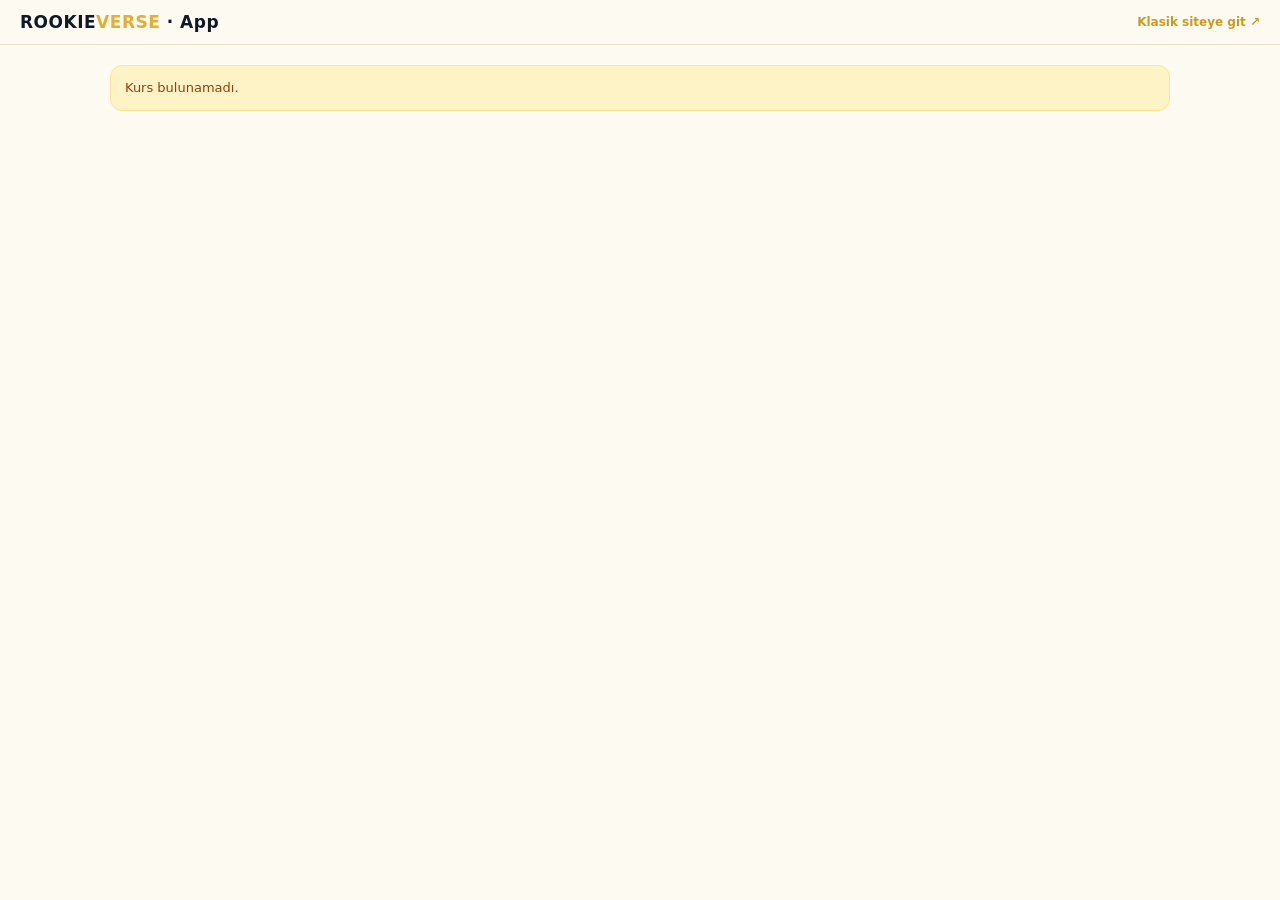
<file: app.html>
<!DOCTYPE html>
<html lang="tr">
<head>
<meta charset="utf-8">
<meta name="viewport" content="width=device-width, initial-scale=1">
<title>Rookieverse App</title>
<style>
  :root {
    --gold: #e5ae32;
    --gold-dark: #c99a24;
    --cream: #fdfaf2;
    --card: #f5f0e0;
    --line: #e8e0c8;
    --ink: #111827;
    --muted: #6b7280;
    --soft: #9ca3af;
  }
  * { box-sizing: border-box; margin: 0; padding: 0; }
  body { font-family: system-ui, -apple-system, "Segoe UI", Roboto, sans-serif; background: var(--cream); color: var(--ink); }
  a { text-decoration: none; color: inherit; }
  button { font-family: inherit; cursor: pointer; border: none; }

  header {
    position: sticky; top: 0; z-index: 10;
    display: flex; align-items: center; justify-content: space-between;
    padding: 12px 20px; background: var(--cream); border-bottom: 1px solid var(--line);
  }
  .logo { font-weight: 900; letter-spacing: .5px; font-size: 17px; }
  .logo b { color: var(--gold); }
  .backBtn {
    display: inline-block; background: #fff; border: 1px solid var(--line);
    padding: 7px 14px; border-radius: 999px; font-size: 13px; font-weight: 800; margin: 0 0 12px;
  }
  .backBtn:hover { background: var(--card); }

  main { max-width: 1100px; margin: 0 auto; padding: 20px; }

  .grid { display: grid; grid-template-columns: repeat(auto-fill, minmax(250px, 1fr)); gap: 16px; }
  .courseCard {
    background: #fff; border: 1px solid var(--line); border-radius: 14px; overflow: hidden;
    transition: transform .15s, box-shadow .15s; cursor: pointer; display: flex; flex-direction: column;
  }
  .courseCard:hover { transform: translateY(-3px); box-shadow: 0 8px 20px rgba(17,24,39,.08); }
  .courseCard img.cover { width: 100%; height: 140px; object-fit: cover; background: var(--card); }
  .courseBody { padding: 12px 14px 14px; display: flex; flex-direction: column; gap: 6px; flex: 1; }
  .badges { display: flex; gap: 6px; flex-wrap: wrap; }
  .badge {
    background: var(--gold); color: var(--ink); font-size: 10px; font-weight: 800;
    padding: 3px 8px; border-radius: 999px; text-transform: uppercase;
  }
  .badge.alt { background: var(--card); color: var(--muted); }
  .courseTitle { font-size: 15px; font-weight: 800; line-height: 1.25; }
  .courseTeam { font-size: 12px; color: var(--muted); font-weight: 600; }
  .courseMeta { margin-top: auto; font-size: 11px; color: var(--soft); }

  .cover-hero { width: 100%; max-height: 260px; object-fit: cover; border-radius: 14px; border: 1px solid var(--line); background: var(--card); }
  h1.big { font-size: 24px; font-weight: 900; line-height: 1.2; margin: 12px 0 4px; }
  .teamLine { color: var(--muted); font-size: 13px; font-weight: 700; margin-bottom: 8px; }
  .desc { color: #4b5563; font-size: 14px; line-height: 1.6; margin-bottom: 18px; }
  .divider { height: 1px; background: var(--line); margin: 18px 0; }
  .sectionLabel { color: var(--gold); font-size: 11px; font-weight: 800; letter-spacing: 2px; }
  .sectionTitle { font-size: 19px; font-weight: 800; margin: 2px 0 14px; }

  .moduleCard { background: var(--card); border: 1px solid var(--line); border-radius: 14px; margin-bottom: 10px; overflow: hidden; }
  .moduleHeader {
    width: 100%; display: flex; align-items: center; gap: 12px;
    padding: 14px 16px; background: transparent; text-align: left;
  }
  .moduleNum {
    width: 32px; height: 32px; border-radius: 16px; background: var(--gold);
    display: flex; align-items: center; justify-content: center; font-weight: 900; font-size: 14px; flex-shrink: 0;
  }
  .moduleTitle { font-weight: 700; font-size: 15px; flex: 1; }
  .moduleType { font-size: 11px; color: var(--muted); font-weight: 700; text-transform: uppercase; }
  .moduleArrow { color: var(--soft); font-size: 13px; transition: transform .2s; }
  .moduleArrow.open { transform: rotate(180deg); color: var(--gold); }

  .lessonItem {
    display: flex; align-items: center; gap: 12px; padding: 12px 16px;
    border-top: 1px solid var(--line); background: var(--cream); cursor: pointer;
  }
  .lessonItem:hover { background: #fff; }
  .lessonIcon { width: 32px; height: 32px; border-radius: 8px; background: var(--card); display: flex; align-items: center; justify-content: center; flex-shrink: 0; }
  .lessonTitle { font-size: 14px; font-weight: 600; flex: 1; }

  .playerWrap { background: #000; border-radius: 14px; overflow: hidden; margin-bottom: 14px; }
  .playerWrap video { width: 100%; max-height: 70vh; display: block; }
  .playerWrap iframe { width: 100%; height: 78vh; border: 0; display: block; background: #fff; }
  .playerTitle {
    color: #fff; background: #1f2937; padding: 10px 16px; font-size: 14px; font-weight: 700;
    display: flex; justify-content: space-between; gap: 10px; align-items: center; flex-wrap: wrap;
  }
  .playerTitle .t { overflow: hidden; text-overflow: ellipsis; white-space: nowrap; }
  .textCard { background: #fff; border: 1px solid var(--line); border-radius: 14px; padding: 18px; margin-bottom: 14px; white-space: pre-line; font-size: 14px; line-height: 1.7; color: #374151; }
  .actionRow { display: flex; gap: 10px; flex-wrap: wrap; margin-top: 4px; }
  .goldBtn { background: var(--gold); color: var(--ink); font-weight: 800; padding: 10px 18px; border-radius: 12px; font-size: 14px; }
  .ghostBtn { background: #fff; color: var(--ink); border: 1px solid var(--line); font-weight: 700; padding: 10px 18px; border-radius: 12px; font-size: 14px; }
  .ghostBtn:hover { background: var(--card); }
  .miniLink { color: var(--gold-dark); font-weight: 800; font-size: 12px; }

  .note { background: #fef3c7; color: #92400e; border: 1px solid #fde68a; padding: 12px 14px; border-radius: 12px; font-size: 13px; line-height: 1.5; margin-bottom: 16px; }
  .err { background: #fee2e2; color: #991b1b; border: 1px solid #fecaca; }
  .loading { text-align: center; color: var(--muted); padding: 60px 0; }
  .spinner { width: 34px; height: 34px; border: 4px solid var(--line); border-top-color: var(--gold); border-radius: 50%; margin: 0 auto 12px; animation: spin 1s linear infinite; }
  @keyframes spin { to { transform: rotate(360deg); } }
</style>
</head>
<body>
<header>
  <a class="logo" href="#/">ROOKIE<b>VERSE</b> · App</a>
  <a class="miniLink" href="courses.php" target="_blank" rel="noopener">Klasik siteye git ↗</a>
</header>
<main id="app"><div class="loading"><div class="spinner"></div>Yükleniyor…</div></main>

<script>
"use strict";
const ICONS = { video: "▶", youtube: "📺", pdf: "📄", text: "📝" };

// ---- yardımcılar -----------------------------------------------------------
function esc(s) {
  return String(s ?? "").replace(/[&<>"']/g, ch => (
    { "&": "&amp;", "<": "&lt;", ">": "&gt;", '"': "&quot;", "'": "&#39;" }[ch]
  ));
}
function digits(s) {
  const m = String(s ?? "").match(/\d+/g);
  return m ? parseInt(m.join(""), 10) : 0;
}
async function fetchDoc(url) {
  const res = await fetch(url);
  if (!res.ok) throw new Error(url + " -> HTTP " + res.status);
  const text = await res.text();
  return new DOMParser().parseFromString(text, "text/html");
}
const app = document.getElementById("app");

// ---- kazıyıcılar (site HTML'i → veri) --------------------------------------
// courses.php → kurs kartları
function parseCourses(doc) {
  return [...doc.querySelectorAll(".course-card")].map(card => {
    const link = card.querySelector("a");
    const titleEl = card.querySelector("h3");
    const title = (titleEl?.textContent || "").trim();
    if (!title || !link) return null;
    return {
      uid: new URL(link.getAttribute("href"), location.href).searchParams.get("course") || "",
      title,
      desc: (card.querySelector("p.line-clamp-3")?.textContent || "").trim(),
      level: (card.querySelector("span.text-green-800")?.textContent || "").trim(),
      category: (card.querySelector("span.text-blue-800")?.textContent || "").trim(),
      team: (card.querySelector(".team-name-button")?.textContent || "").trim(),
      cover: card.querySelector("img")?.getAttribute("src") || "",
    };
  }).filter(Boolean);
}

// courseDetails.php → öğrenci sayısı + modül listesi + kurs iç numarası
function parseCourseDetail(doc, courseUid) {
  const usersIcon = doc.querySelector('i[data-lucide="users"]');
  const student = usersIcon ? digits(usersIcon.parentElement?.textContent) : 0;
  const modules = [...doc.querySelectorAll("div.modulePlayer")].map((el, i) => {
    const mid = el.getAttribute("data-moduleid") || "";
    const ord = parseInt(el.getAttribute("data-ord") || "0", 10);
    return {
      moduleId: mid,
      ord,
      title: (el.querySelector("h4")?.textContent || ("Modül " + (i + 1))).trim(),
      // sitenin JS'i ile aynı adres kalıbı: ord = data-ord - 1
      watchUrl: `moduleDetails.php?course=${encodeURIComponent(courseUid)}&id=${encodeURIComponent(mid)}&ord=${ord - 1}`,
    };
  }).filter(m => m.moduleId);
  const internalId = (doc.documentElement.outerHTML.match(/const\s+course_id\s*=\s*(\d+)/) || [])[1] || "";
  return { student, modules, internalId };
}

// moduleDetails.php → modülün tüm içerikleri (video/youtube/pdf/metin)
function parseModuleContents(doc, fallbackTitle) {
  const out = [];
  doc.querySelectorAll("video").forEach(v => {
    const src = v.querySelector("source[src]")?.getAttribute("src") || v.getAttribute("src") || "";
    if (src.trim()) out.push({ type: "video", title: fallbackTitle, data: src.trim() });
  });
  doc.querySelectorAll("iframe[src]").forEach(f => {
    const src = f.getAttribute("src") || "";
    if (/youtube\.com\/embed|youtu\.be|youtube-nocookie\.com/.test(src)) {
      out.push({ type: "youtube", title: fallbackTitle + " (YouTube)", data: src.trim() });
    }
  });
  doc.querySelectorAll("a[download]").forEach(a => {
    const href = a.getAttribute("href") || "";
    if (!href.trim()) return;
    const card = a.closest("div.bg-white");
    const title = (card?.querySelector("div.font-medium")?.textContent || "Doküman").trim();
    out.push({ type: "pdf", title, data: href.trim() });
  });
  doc.querySelectorAll("div.whitespace-pre-line").forEach(t => {
    const txt = (t.textContent || "").trim();
    if (txt) out.push({ type: "text", title: fallbackTitle, data: txt });
  });
  return out;
}

// ---- durum + akış ----------------------------------------------------------
let coursesCache = null;

// site, modüle erişim izni yoksa 403+Location verir ya da courseDetails.php'ye
// yönlendirir; iki durumu da "kayıt yok" sayarız.
async function fetchModulePage(watchUrl) {
  const res = await fetch(watchUrl);
  const enrolled = res.ok && res.url.includes("moduleDetails.php");
  return { doc: new DOMParser().parseFromString(await res.text(), "text/html"), enrolled, finalUrl: res.url };
}

async function ensureEnrolled(internalCourseId) {
  await fetch("addStudent.php", {
    method: "POST",
    headers: { "Content-Type": "application/x-www-form-urlencoded" },
    body: "id=" + encodeURIComponent(internalCourseId),
  });
  // addStudent aynı zamanda access_course_<id> çerezini basar; tarayıcı saklar.
}

// ---- görünümler ------------------------------------------------------------
async function showCourses() {
  app.innerHTML = '<div class="loading"><div class="spinner"></div>Kurslar yükleniyor…</div>';
  try {
    if (!coursesCache) {
      coursesCache = parseCourses(await fetchDoc("courses.php"));
    }
    if (!coursesCache.length) {
      app.innerHTML = '<div class="note">Kurs bulunamadı.</div>';
      return;
    }
    app.innerHTML = '<div class="grid" id="grid"></div>';
    const grid = document.getElementById("grid");
    coursesCache.forEach((c, idx) => {
      const card = document.createElement("div");
      card.className = "courseCard";
      card.innerHTML =
        '<img class="cover" src="' + esc(c.cover) + '" alt="" onerror="this.style.visibility=\'hidden\'">' +
        '<div class="courseBody">' +
          '<div class="badges"><span class="badge">' + esc(c.category) + '</span>' +
          (c.level ? '<span class="badge alt">' + esc(c.level) + '</span>' : "") + '</div>' +
          '<div class="courseTitle">' + esc(c.title) + '</div>' +
          '<div class="courseTeam">⚡ ' + esc(c.team) + '</div>' +
        '</div>';
      card.addEventListener("click", () => { location.hash = "#/course/" + idx; });
      grid.appendChild(card);
    });
  } catch (e) {
    app.innerHTML = '<div class="note err">Kurslar yüklenemedi: ' + esc(e.message) + '</div>';
  }
}

async function showCourse(idx) {
  const course = coursesCache && coursesCache[idx];
  if (!course) { showCourses(); return; }
  app.innerHTML = '<div class="loading"><div class="spinner"></div>Kurs yükleniyor…</div>';
  let detail;
  try {
    const doc = await fetchDoc("courseDetails.php?course=" + encodeURIComponent(course.uid));
    detail = parseCourseDetail(doc, course.uid);
  } catch (e) {
    app.innerHTML = '<div class="note err">Kurs yüklenemedi: ' + esc(e.message) + '</div>';
    return;
  }
  window.__currentCourse = { idx, course, modules: detail.modules, internalId: detail.internalId };

  app.innerHTML =
    '<a class="backBtn" href="#/">← Geri</a>' +
    '<img class="cover-hero" src="' + esc(course.cover) + '" alt="" onerror="this.style.display=\'none\'">' +
    '<h1 class="big">' + esc(course.title) + '</h1>' +
    '<div class="badges" style="margin:6px 0 8px"><span class="badge">' + esc(course.category) + '</span>' +
      (course.level ? '<span class="badge alt">' + esc(course.level) + '</span>' : "") + '</div>' +
    '<div class="teamLine">⚡ ' + esc(course.team) + ' · ' + (detail.student ? detail.student + " öğrenci" : "öğrenci sayısı bilinmiyor") + '</div>' +
    (course.desc ? '<p class="desc">' + esc(course.desc) + '</p>' : "") +
    '<div class="divider"></div>' +
    '<div class="sectionLabel">KURS İÇERİĞİ</div>' +
    '<div class="sectionTitle">' + detail.modules.length + ' Modül</div>' +
    '<div id="modList"></div>';

  const list = document.getElementById("modList");
  detail.modules.forEach((mod, i) => {
    const card = document.createElement("div");
    card.className = "moduleCard";
    card.innerHTML =
      '<button class="moduleHeader" data-i="' + i + '">' +
        '<div class="moduleNum">' + (i + 1) + '</div>' +
        '<div class="moduleTitle">' + esc(mod.title) + '</div>' +
        '<div class="moduleArrow">▶</div>' +
      '</button><div class="lessonSlot"></div>';
    card.querySelector(".moduleHeader").addEventListener("click", () => {
      location.hash = "#/watch/" + idx + "/" + i;
    });
    list.appendChild(card);
  });
}

async function showWatch(idx, modIdx) {
  const ctx = window.__currentCourse;
  if (!ctx || ctx.idx !== idx) {
    // doğrudan linke gelindiyse kursu önce yükle
    if (!coursesCache) await showCourses();
    const c = coursesCache && coursesCache[idx];
    if (!c) { app.innerHTML = '<div class="note err">Kurs bulunamadı.</div>'; return; }
    const doc = await fetchDoc("courseDetails.php?course=" + encodeURIComponent(c.uid));
    const d = parseCourseDetail(doc, c.uid);
    window.__currentCourse = { idx, course: c, modules: d.modules, internalId: d.internalId };
  }
  const { course, modules } = window.__currentCourse;
  const mod = modules[modIdx];
  if (!mod) { app.innerHTML = '<div class="note err">Modül bulunamadı.</div>'; return; }

  app.innerHTML = '<div class="loading"><div class="spinner"></div>Ders yükleniyor…</div>';

  let page;
  try {
    page = await fetchModulePage(mod.watchUrl);
    if (!page.enrolled) {
      // Kursa kayıt yok → anonim kayıt at, tekrar dene (sayaç yalnızca burada artar)
      await ensureEnrolled(window.__currentCourse.internalId);
      page = await fetchModulePage(mod.watchUrl);
    }
  } catch (e) {
    app.innerHTML = '<div class="note err">Ders yüklenemedi: ' + esc(e.message) + '</div>';
    return;
  }

  const contents = parseModuleContents(page.doc, mod.title);
  const prev = modules[modIdx - 1], next = modules[modIdx + 1];

  let body = "";
  if (!contents.length) {
    body = '<div class="note">Bu modülde görüntülenebilir içerik bulunamadı.</div>';
  }
  contents.forEach(ct => {
    if (ct.type === "video") {
      body += '<div class="playerWrap"><div class="playerTitle"><span class="t">' + esc(ct.title) + '</span></div>' +
              '<video src="' + esc(ct.data) + '" controls></video></div>';
    } else if (ct.type === "youtube") {
      body += '<div class="playerWrap"><div class="playerTitle"><span class="t">' + esc(ct.title) + '</span></div>' +
              '<iframe src="' + esc(ct.data) + '" allow="accelerometer; autoplay; clipboard-write; encrypted-media; gyroscope; picture-in-picture; web-share" allowfullscreen title="YouTube"></iframe></div>';
    } else if (ct.type === "pdf") {
      body += '<div class="playerWrap"><div class="playerTitle"><span class="t">' + esc(ct.title) + '</span>' +
              '<a class="ghostBtn" style="padding:6px 12px;font-size:12px" href="' + esc(ct.data) + '" target="_blank" rel="noopener">Yeni sekmede aç ↗</a></div>' +
              '<iframe src="' + esc(ct.data) + '" title="PDF görüntüleyici"></iframe></div>' +
              '<div class="actionRow" style="margin:-6px 0 14px"><a class="goldBtn" href="' + esc(ct.data) + '" download>⬇ İndir</a></div>';
    } else if (ct.type === "text") {
      body += '<div class="textCard">' + esc(ct.data) + '</div>';
    }
  });

  app.innerHTML =
    '<a class="backBtn" href="#/course/' + idx + '">← Kursa Dön</a>' +
    body +
    '<div class="actionRow">' +
      (prev ? '<button class="ghostBtn" id="prevBtn">◀ Önceki Modül</button>' : "") +
      (next ? '<button class="goldBtn" id="nextBtn">Sonraki Modül ▶</button>' : "") +
    '</div>';

  if (prev) document.getElementById("prevBtn").addEventListener("click", () => { location.hash = "#/watch/" + idx + "/" + (modIdx - 1); });
  if (next) document.getElementById("nextBtn").addEventListener("click", () => { location.hash = "#/watch/" + idx + "/" + (modIdx + 1); });
}

// ---- hash router -----------------------------------------------------------
function route() {
  const h = location.hash || "#/";
  window.scrollTo(0, 0);
  const c = h.match(/^#\/course\/(\d+)$/);
  const w = h.match(/^#\/watch\/(\d+)\/(\d+)$/);
  if (c) showCourse(+c[1]);
  else if (w) showWatch(+w[1], +w[2]);
  else showCourses();
}
window.addEventListener("hashchange", route);
route();
</script>
</body>
</html>
</file>
